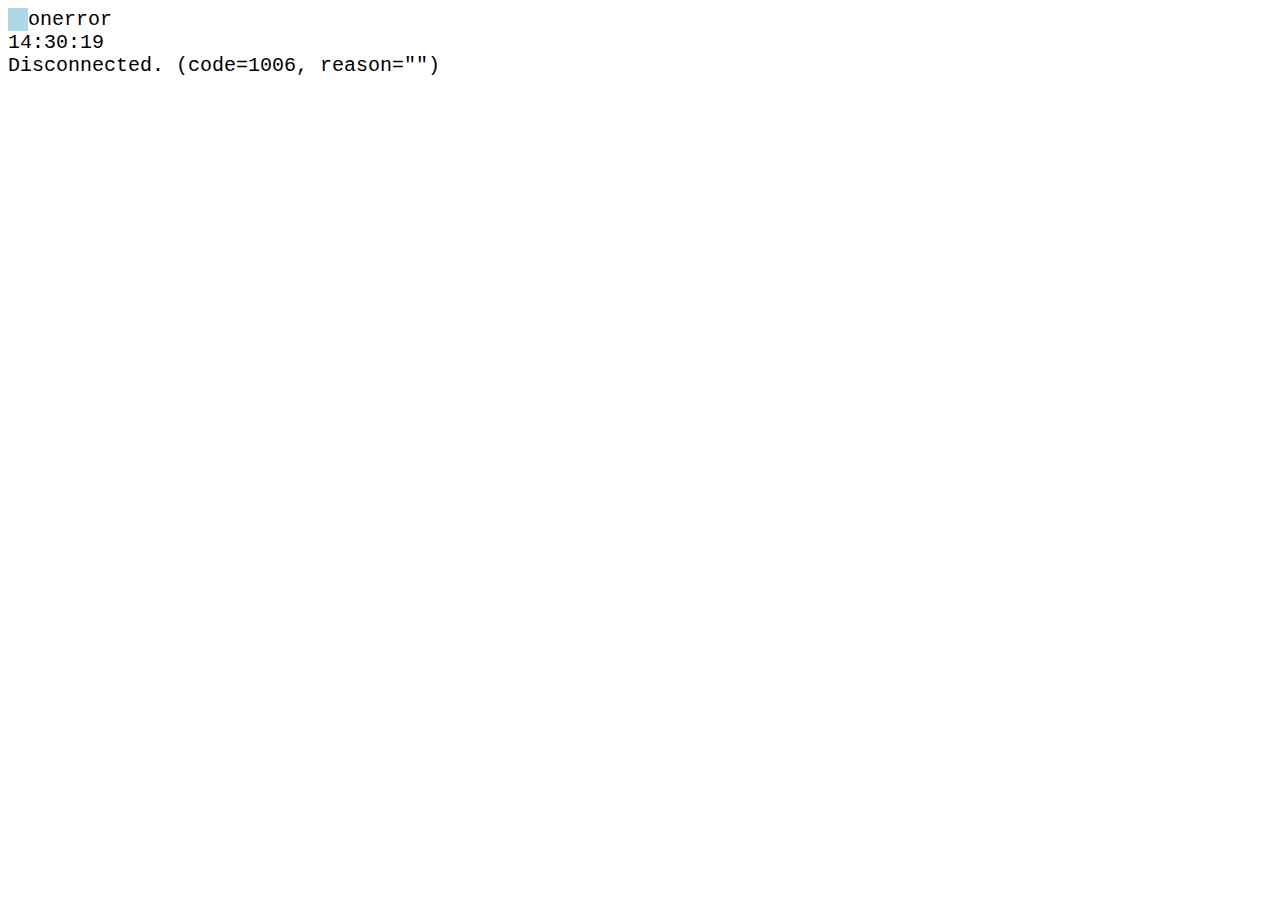
<file: gui/src/main/resources/sqlplus.html>
<!DOCTYPE html>
<html>
<head>
<meta charset="UTF-8">
<title>Test</title>
<script type="text/javascript" src="js/jquery-2.1.3.min.js"></script>
<script type="text/javascript" src="js/webclient.js"></script>
<script type="text/javascript" src="js/sqlplus.js"></script>
<link rel="stylesheet" type="text/css" href="css/webclient.css"></link>
</head>
<body>
	<div class="webclient">
		<div class="input" contenteditable="true" onkeypress="if(event.which == 13){console.log(event);webclient.sqlplus.pressedEnter(event);}"></div>
	</div>
</body>
</html>
</file>
<file: gui/src/main/resources/css/webclient.css>
.webclient {
	font-size: 1.25em;
	font-family: Consolas, "Courier New", PMingLiU, NSimSun, monospace;
}

.webclient .input {
	background-color: lightblue;
	min-width: 1em;
	float: left;
	display: inline-block;
}
</file>
